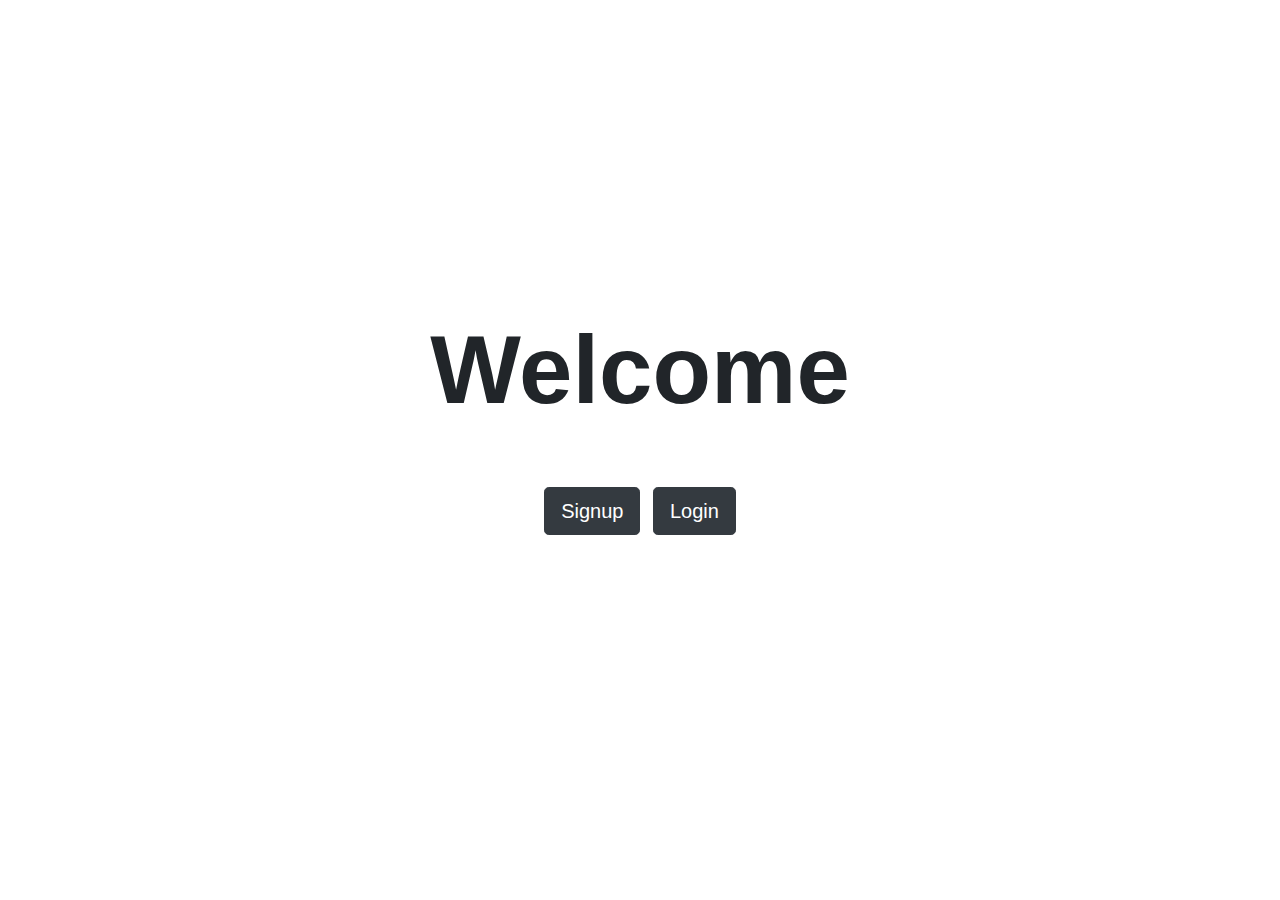
<file: templates/index.html>
<!DOCTYPE html>
<html>

  <head>
    <title>Trivia Game</title>
    <link rel="stylesheet" href="https://stackpath.bootstrapcdn.com/bootstrap/4.5.0/css/bootstrap.min.css">
    <script src="https://code.jquery.com/jquery-3.6.0.min.js"></script>
    <style>
      body {
        display: flex;
        flex-direction: column;
        justify-content: center;
        align-items: center;
        height: 100vh;
        margin: 0;
        padding: 0;
        font-family: Arial, sans-serif;
      }

      h1 {
        text-align: center;
        margin-bottom: 30px;
      }

      .question-label {
        white-space: pre-wrap;
        word-wrap: break-word;
        margin-top: 5vh;
        text-align: center;
      }

      .btn-container {
        margin-top: 30px;
      }

    </style>
  </head>

  <body>
    <h1 class="display-1 text-center font-weight-bold">Welcome</h1>
    <div class="btn-container">
      <a href="/signup"><button type="button" class="btn btn-dark mr-2 btn-lg">Signup</button></a>
      <a href="/login"> <button type="button" class="btn btn-dark btn-lg">Login</button></a>
    </div>
    <h3 class="text-center font-weight-bold question-label" id="question-label" style="margin-top: 5vh; color: rgb(172, 164, 164);"></h3>

    <script src="https://stackpath.bootstrapcdn.com/bootstrap/4.5.0/js/bootstrap.min.js"></script>
    <script>
      function typeWriter(text, i, fnCallback) {
        const label = document.getElementById("question-label");

        if (i < text.length) {
          label.innerHTML += text.charAt(i);
          i++;

          setTimeout(function () {
            typeWriter(text, i, fnCallback);
          }, 50);
        } else if (typeof fnCallback === "function") {
          setTimeout(fnCallback, 3000);
        }
      }

      function clearLabel() {
        document.getElementById("question-label").innerHTML = "";
      }

      function displayQuestions(questions) {
        const questionLabel = document.getElementById("question-label");
        questionLabel.innerHTML = "";

        let index = 0;
        const typeNextQuestion = function () {
          if (index < questions.length) {
             const question = questions[index].question.replace(/&quot;/g, '"').replace(/&#039;/g, "'").replace(/&amp;/g, "&");
            clearLabel();
            typeWriter(question, 0, typeNextQuestion);
            index++;
          }
        };

        typeNextQuestion();
      }

      document.addEventListener("DOMContentLoaded", function () {
        fetch('https://opentdb.com/api.php?amount=20&type=multiple')
          .then(response => response.json())
          .then(data => {
            displayQuestions(data.results);
          })
          .catch(error => console.log(error));
      });
    </script>
  </body>

</html>
</file>
